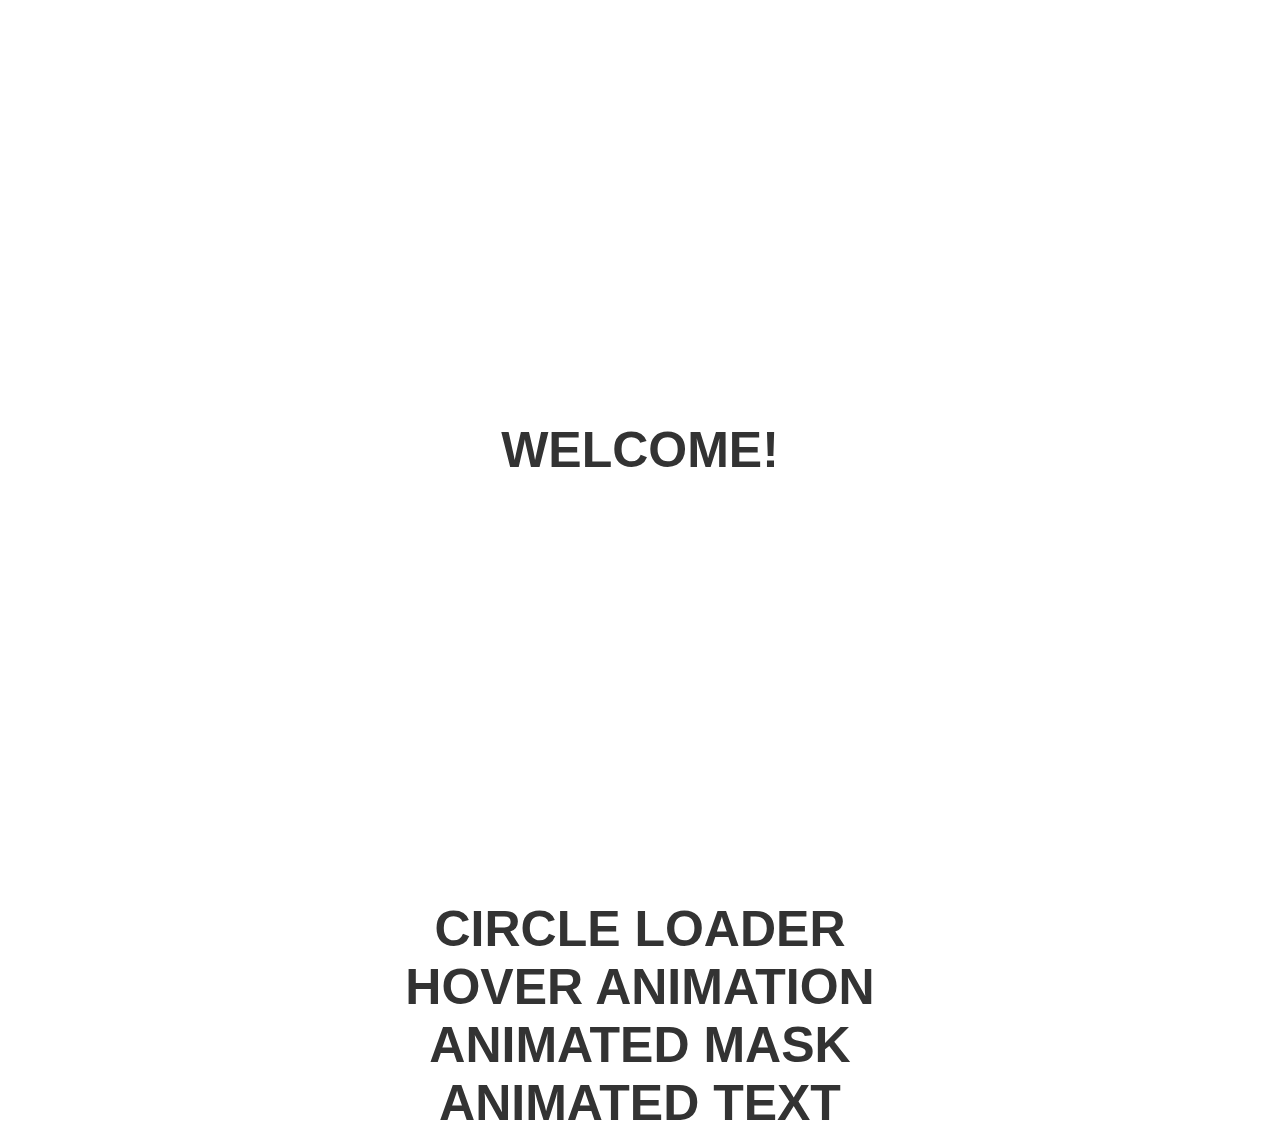
<file: index.html>
<!DOCTYPE html>
<html lang="en" dir="ltr">
  <head>
    <meta charset="utf-8">
    <title>Animations!!!</title>
    <link rel="stylesheet" href="./style.css">
  </head>
  <STYLE>A {text-decoration: none;} </STYLE>
  <body>

    <div class="container">
      <h1 class="hover-cut" data-text="Welcome!">
        	Welcome!
      </h1>
    </div>
<!-- -->
    <h1 class="hover-cut" data-text="Circle Loader">
        <a href="animated circle loading/index.html" style="color:#333" >Circle Loader</a>
    </h1>
<!-- -->
    <h1 class="hover-cut" data-text="Hover Animation">
        <a href="animated hover/index.html" style="color:#333" >Hover Animation</a>
    </h1>
<!-- -->
    <h1 class="hover-cut" data-text="Animated Mask">
        <a href="animated mask/index.html" style="color:#333" >Animated Mask</a>
    </h1>
<!-- -->
    <h1 class="hover-cut" data-text="Animated Text">
        <a href="animated text/index2.html" style="color:#333" >Animated Text</a>
    </h1>

  </body>
</html>
</file>
<file: style.css>
body {
  margin: 0;
  padding: 0;
}
 
.container {  
  display: flex;
  justify-content: center;
  align-content: center;
  flex-direction: column;
  height: 100vh;
  width: 100vw;
}

h1 {
  text-align: center;
  text-transform: uppercase;
  font-family: Helvetica, Arial, sans-serif;
  font-size: 50px;
}
.hover-cut {
  color: #333;
  position: relative;
  width: max-content;
  margin: 0 auto;
  transform: skewX(0deg) translateX(0px);
  cursor: pointer;
  transition: 0.3s;
}
.hover-cut:hover {
  transform: skewX(-15deg) translateX(18px);
  color: aquamarine;
}
.hover-cut::before {
  content: "";
  position: absolute;
  left: 50%;
  top: 50%;
  transform: translateY(-50%);
  height: 6px;
  width: 0%;
  background: #fff;
  overflow: hidden;
  transition: 0.3s;
  z-index: 1;
  transform: rotate(5deg);
}
.hover-cut:hover::before {
  width: 110%;
  left: -5%;
}
.hover-cut::after {
  content: attr(data-text);
  position: absolute;
  left: -5%;
  top: 0;
  height: 50%;
  overflow: hidden;
  transform: skewX(0deg);
  background: #fff;
  width: 110%;
  transition: 0.3s;
  color: #333;
}
.hover-cut:hover::after {
  transform: skewX(25deg) translateX(-15px);
  color: aqua;
}
</file>
